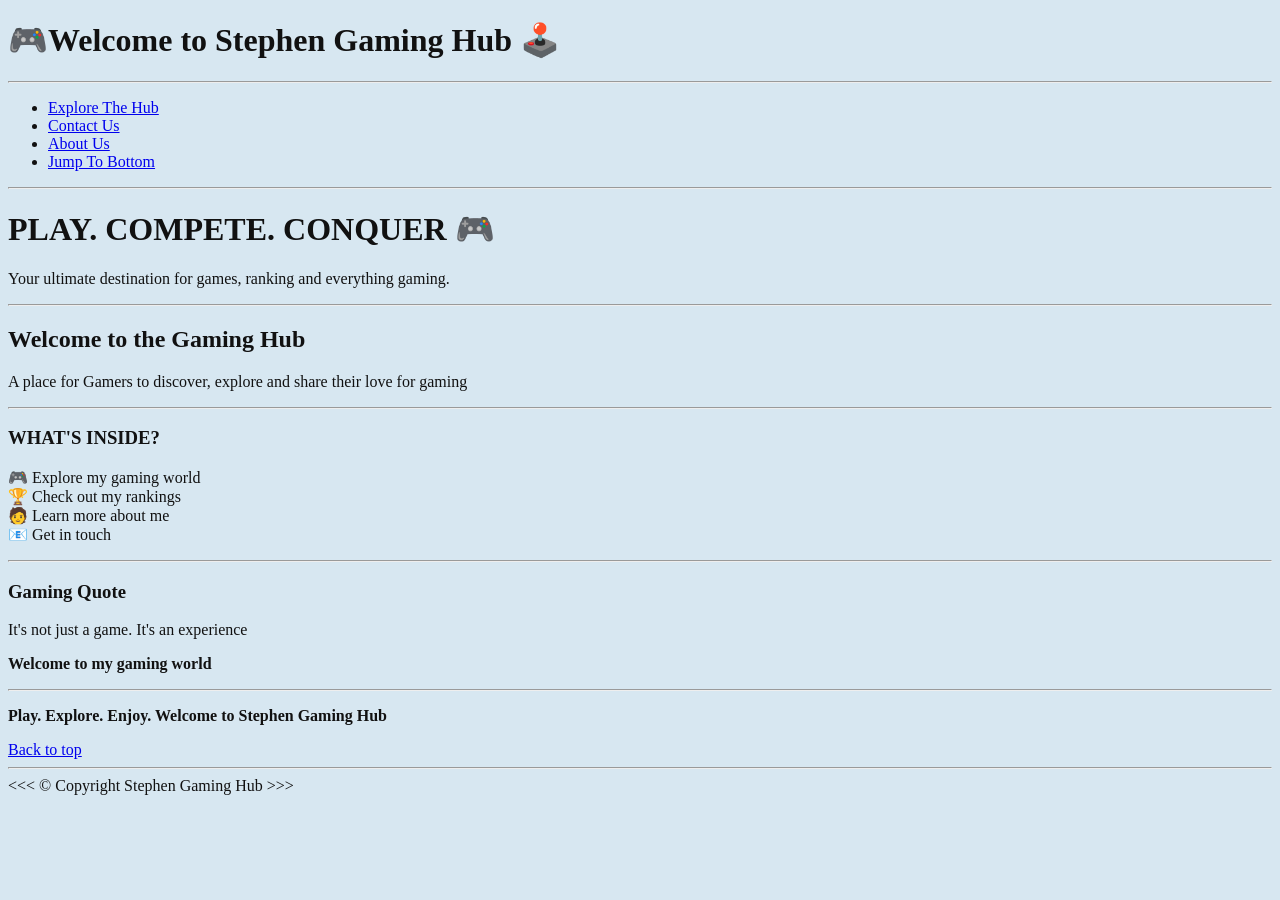
<file: index.html>
<!doctype html>
<html lang="en">
  <head>
    <link rel="stylesheet" href="style.css" />
    <meta charset="UTF-8" />
    <meta name="Stephen" content="width=device-width, initial-scale=1.0" />
    <title>Stephen Gaming hub</title>
  </head>
  <body>
    <header>
      <h1>🎮Welcome to Stephen Gaming Hub 🕹️</h1>

      <hr />
      <nav>
        <ul>
          <li>
            <a href="games.html">Explore The Hub</a>
          </li>
          <li>
            <a href="contact.html">Contact Us</a>
          </li>
          <li>
            <a href="about.html">About Us</a>
          </li>
          <li>
            <a href="#footer">Jump To Bottom</a>
          </li>
        </ul>
      </nav>
    </header>
    <hr />

    <main>
      <!--This is my content-->
      <h1>PLAY. COMPETE. CONQUER 🎮</h1>
      <p>Your ultimate destination for games, ranking and everything gaming.</p>
      <hr />
    </main>
    <article>
      <h2>Welcome to the Gaming Hub</h2>
      <p>
        A place for Gamers to discover, explore and share their love for gaming
      </p>
    </article>
    <hr />
    <article>
      <h3>WHAT'S INSIDE?</h3>
      <p>
        🎮 Explore my gaming world <br />
        🏆 Check out my rankings <br />
        🧑 Learn more about me <br />
        📧 Get in touch
      </p>
    </article>
    <hr />
    <article>
      <h3>Gaming Quote</h3>
      <p>It's not just a game. It's an experience</p>
      <p>
        <strong>Welcome to my gaming world</strong>
      </p>
    </article>
    <hr />

    <footer id="footer">
      <p>
        <strong> Play. Explore. Enjoy. Welcome to Stephen Gaming Hub </strong>
      </p>
      <a href="#">Back to top</a>
    </footer>
    <hr />
    &lt;&lt;&lt; &copy; Copyright Stephen Gaming Hub &gt;&gt;&gt;
  </body>
</html>
</file>
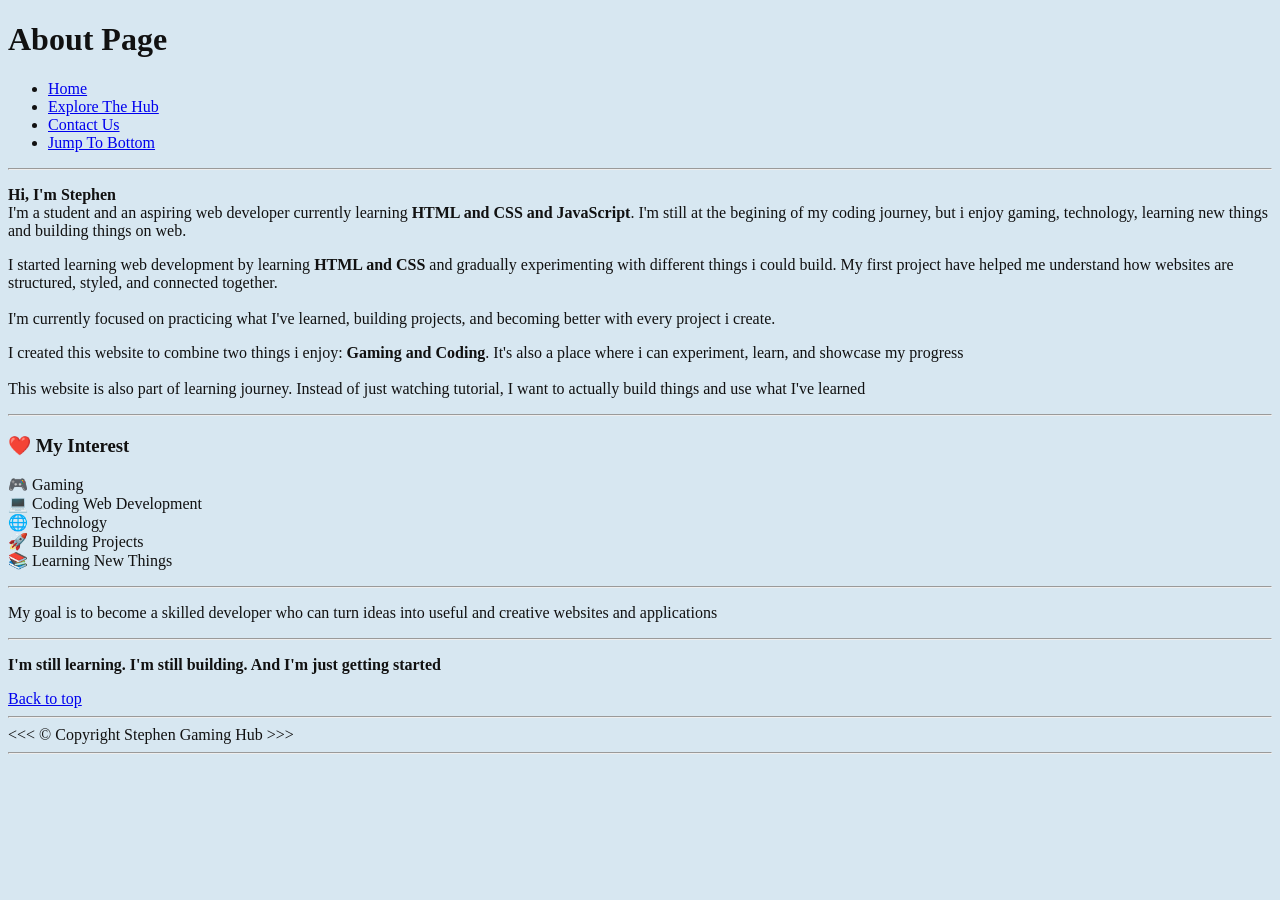
<file: about.html>
<!DOCTYPE html>
<html lang="en">
<head>
    <link rel="stylesheet" href="style.css">
    <meta charset="UTF-8">
    <meta name="Stephen" content="width=device-width, initial-scale=1.0">
    <title>About Page</title>
</head>
<body>
    <header>
        <h1>About Page</h1>
        
                
        <nav>
            <ul>
                <li>
                    <a href="/">Home</a>
                </li>
                <li>
                    <a href="games.html">Explore The Hub</a>
                </li>
                <li>
                    <a href="contact.html">Contact Us</a>
                </li>
                
                <li>
                    <a href="#footer">Jump To Bottom</a>
                </li>
            </ul>
        </nav>
    </header>
    

    <main>


        <!--This is my content-->


        <hr>
        
        <p>
                <strong>Hi, I'm Stephen</strong> <br> I'm a student and an aspiring web developer currently learning <strong>HTML and CSS and JavaScript</strong>. I'm still at the begining of my coding journey, but i enjoy gaming, technology, learning new things and building things on web.
        </p>
        <p>
           I started learning web development by learning <strong>HTML and CSS</strong> and gradually experimenting with different things i could build. My first project have helped me understand how websites are structured, styled, and connected together. <br><br> I'm currently focused on practicing what I've learned, building projects, and becoming better with every project i create.
        </p>
        <p>
            I created this website to combine two things i enjoy: <strong>Gaming and Coding</strong>. It's also a place where i can experiment, learn, and showcase my progress <br><br> This website is also part of learning journey. Instead of just watching tutorial, I want to actually build things and use what I've learned
        </p>
        <hr>
        <h3>
            ❤️ My Interest
        </h3>
        <p>
           🎮 Gaming <br> 💻 Coding  Web Development <br> 🌐 Technology <br> 🚀 Building Projects <br> 📚 Learning New Things
        </p>
        <hr>
         <p>
        My goal is to become a skilled developer who can turn ideas into useful and creative websites and applications
    </p>
    </main>
    <hr>
        <footer id="footer">
            <p>
                <strong> I'm still learning. I'm still building. And I'm just getting started</strong>
            </p>
        <a href="#">Back to top</a>
    </footer>
       <hr> 
       &lt;&lt;&lt; &copy; Copyright  Stephen Gaming Hub &gt;&gt;&gt;
    <hr>
   
</body>
</html>
</file>
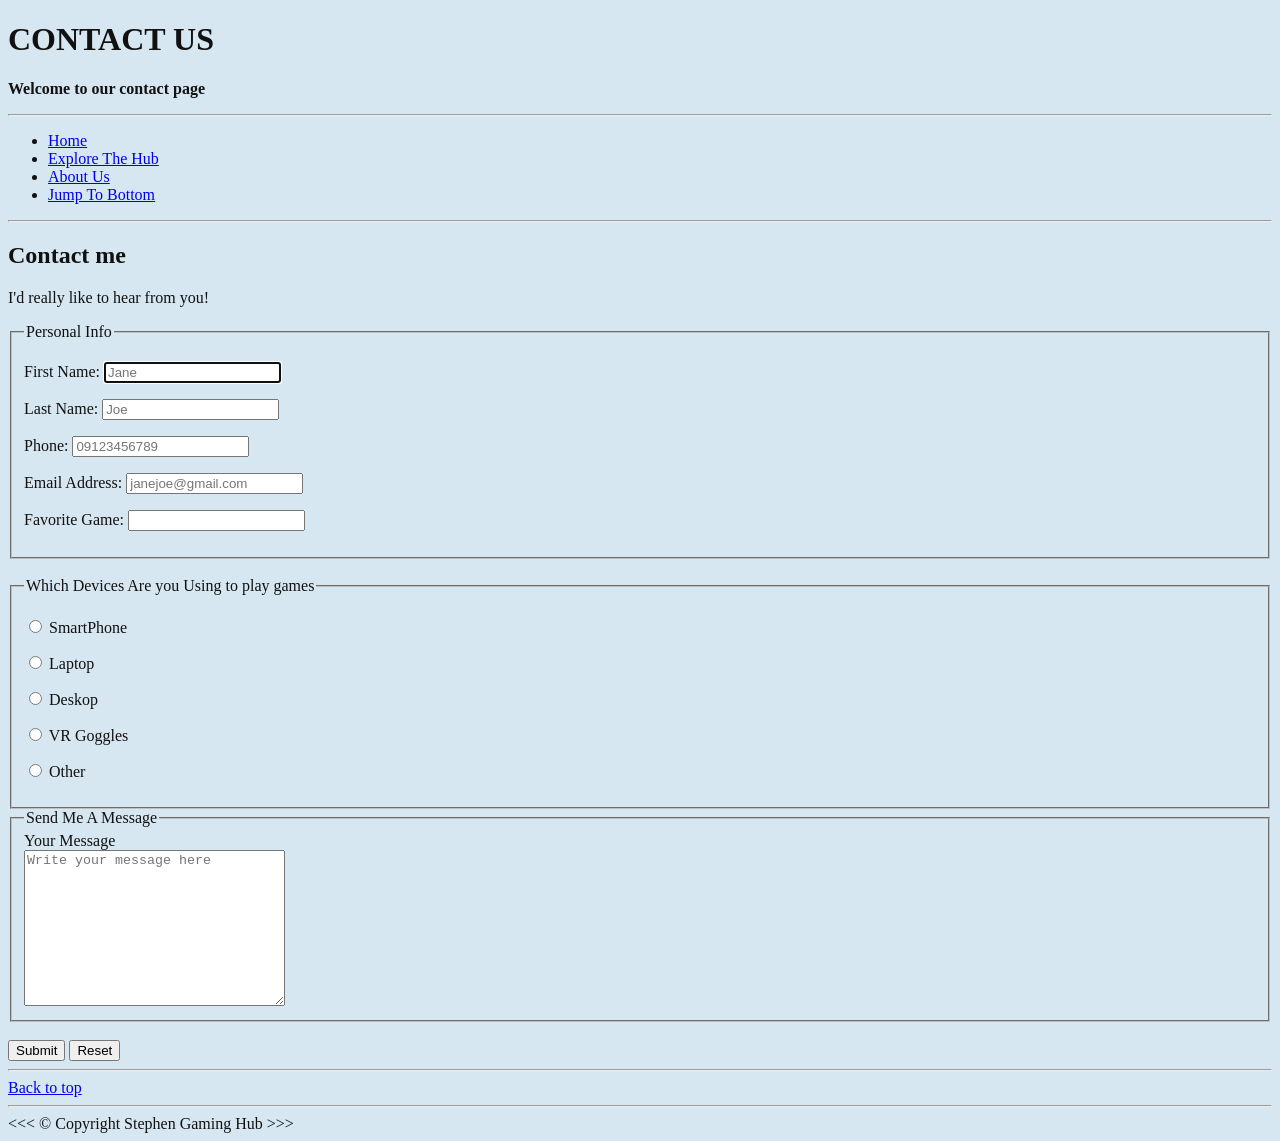
<file: contact.html>
<!DOCTYPE html>
<html lang="en">
<head>
    <link rel="stylesheet" href="style.css">
    <meta charset="UTF-8">
    <meta name="Stephen" content="width=device-width, initial-scale=1.0">
    <title>Contact Page</title>
</head>
<body>
    <header>
        <h1>CONTACT US</h1>
        <p>
            <strong>Welcome to our contact page</strong>
        </p>

        <hr>
        <nav>
            <ul>
                <li>
                    <a href="/">Home</a>
                </li>
                <li>
                    <a href="games.html">Explore The Hub</a>
                </li>
                <li>
                    <a href="about.html">About Us</a>
                </li>
                <li>
                    <a href="#footer">Jump To Bottom</a>
                </li>
            </ul>
        </nav>
    </header>
    <hr>

    <main>
        <!--This is my content-->
        <h2>
            Contact me
        </h2>
        <form action="https://formspree.io/f/xdeodzon" method="post" >
           <p>
            I'd really like to hear from you!
           </p>
                <fieldset>
                <legend>Personal Info</legend>
                <p>
                    <label for="firstname">First Name:</label>
                    <input type="text" name="firstname" id="firstname" placeholder="Jane" autocomplete="on" required 
                    autofocus>
                </p>
                <p>
                    <label for="lastname">Last Name:</label>
                    <input type="text" name="lastname" id="lastname" placeholder="Joe" autocomplete="on" required>
                </p>
                <p>
                    <label for="phone">Phone: 
                    </label>
                    <input type="tel" name="phone" id="phone" placeholder="09123456789" 
                    required>
                </p>
                <p>
                    <label for="emailaddress">Email Address: 
                    </label>
                    <input type="email" name="emailaddress" id="emailaddress" placeholder="janejoe@gmail.com" 
                    required>
                    
                </p>
            <!--  <p>
                <label for="favoritegame">Favorite Game:</label> 
                <select 
                        name="favoritegame"id="favoritegame"        multiple>
                        <optgroup label="Online">
                            <option value="freefire">Free Fire</option>
                            <option value="callofduty"> Call Of Duty </option>
                        </optgroup>
                        <optgroup label="Offline">
                            <option value="subwaysurf" selected>Subway Surfers</option>
                            <option value="candycrush">Candy Crush</option>
                            <option value="royalmatch">Royal Match</option>
                        </optgroup>
                        <option value="other">Other</option>     
                    </select>             
                </p> -->
                <p>
                    <label for="favoritegame">Favorite Game:</label>
                    <input type="text" name="favoritegame" id="favoritegame" list="games-list">
                    <datalist id="games-list">
                        <option value="freefire"></option>
                        <option value="callofduty"></option>
                        <option value="Subwaysurfers"></option>
                        <option value="minimilitia"></option>
                        <option value="candycrush"></option>
                        <option value="granny"></option>
                        <option value="others"></option>
                        
                    </datalist>
                </p>
           </fieldset> 
           <br>
           <fieldset >
                <legend>
                   Which Devices Are you Using to play games
                </legend>
                <p>
                    <input type="radio" name="games" id="smartphone" value="smartphone">
                    <label for="smartphone">SmartPhone</label>
                </p>
                <p>
                    <input type="radio" name="games" id="smartphone" value="laptop">
                    <label for="laptop">Laptop</label>
                </p>
                <p>
                    <input type="radio" name="games" id="desktop" value="desktop">
                    <label for="desktop">Deskop</label>
                </p>
                <p>
                    <input type="radio" name="games" id="vr" value="vr">
                    <label for="vr">VR Goggles</label>
                </p>
                <p>
                    <input type="radio" name="games" id="other" value="other">
                    <label for="other">Other</label>
                </p>
           </fieldset>
           <fieldset>
                <legend> Send Me A Message</legend>
                <label for="message">Your Message</label>
                <br>
                <textarea name="message" id="messgae" cols="30" rows="10" placeholder="Write your message here"></textarea>
           </fieldset>
           <br>
           <button type="submit">Submit</button>
           <button type="reset">Reset</button>
           
        </form>
    </main>
    <hr>
        <footer id="footer">
        <a href="#">Back to top</a>
    </footer>
    <hr>
     &lt;&lt;&lt; &copy; Copyright  Stephen Gaming Hub &gt;&gt;&gt;
    
</body>
</html>
</file>
<file: style.css>
body {
    background-color: #d7e7f1;
    color: #111;
}
</file>
